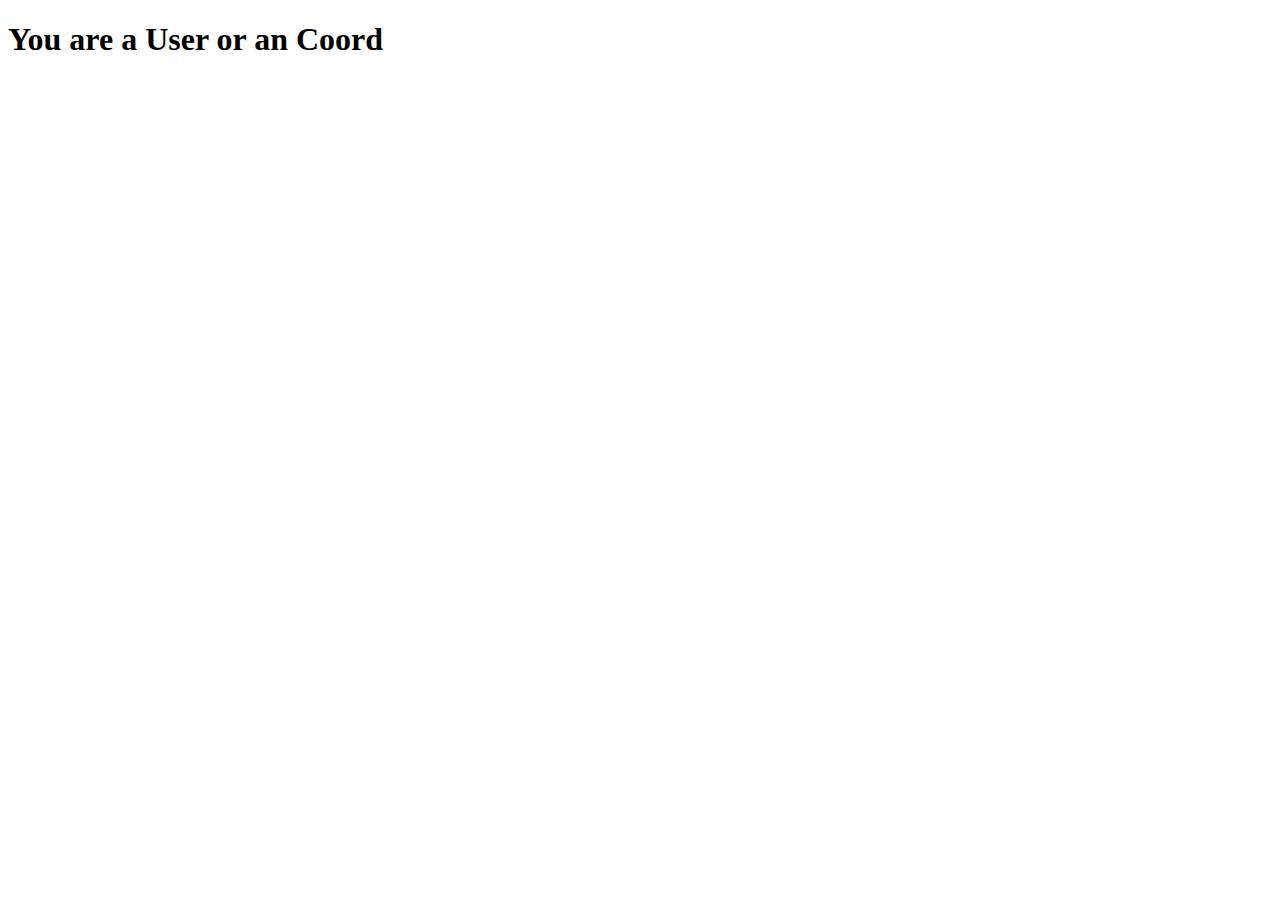
<file: src/main/resources/static/user.html>
<!DOCTYPE html>
<htmL lang="es">
    <head>
        <meta charset="UTF-8"/>
        <meta name="description" content=""/>
        <meta name="robots" content="index,follow"/>
        <title>Home | Sarten Mango</title>
        <meta name="viewport" content="width=device-width, initial-scale=1.0">
        <link rel="stylesheet" href="">
    </head>
    <body>
       <h1>You are a User or an Coord</h1> 
    </body>
</html>
</file>
